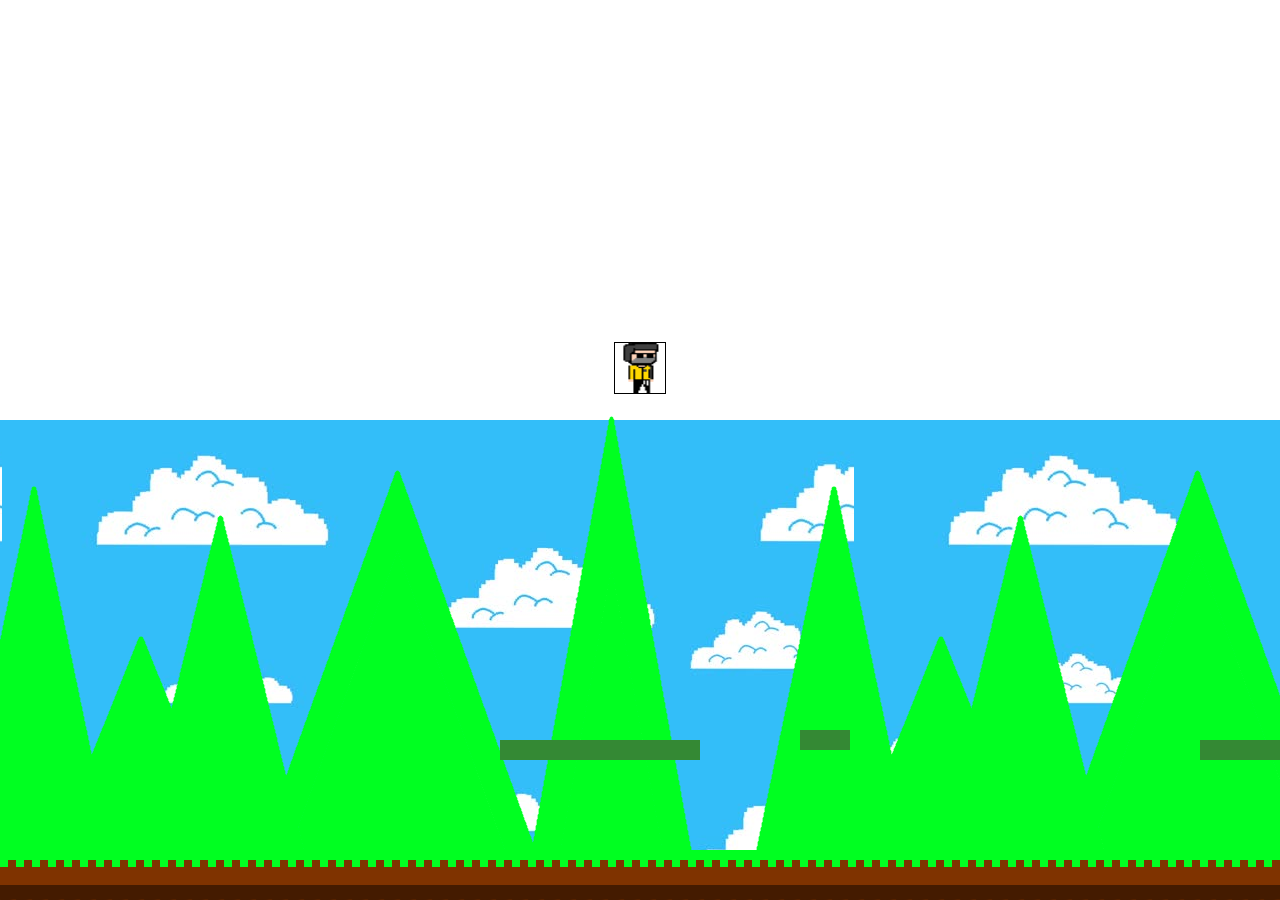
<file: index.html>
<!DOCTYPE html>
<html>

<head>
    <meta charset="utf-8" />
    <meta http-equiv="X-UA-Compatible" content="IE=edge">
    <title>Chicken-Attack</title>
    <meta name="viewport" content="width=device-width, initial-scale=1">
    <link rel="stylesheet" type="text/css" media="screen" href="styles/main.css" />
    <script src="./app/store.js"></script>
    <script src="./app/stage.js"></script>
    <script src="./app/hero.js"></script>
    <script src="./app/chickens.js"></script>
    <script src="./app/controller.js"></script>
    <script src="./app/movement.js"></script>
    <script src="./app/attacks.js"></script>
    <script src="./app/main.js"></script>
    <script src="./app/levels/level.js"></script>

</head>

<body>

    <div id="stage" class="stage"></div>
    <div id="people"></div>

</body>

</html>
</file>
<file: styles/main.css>
body {
  margin: 0;
  overflow: hidden;
}
.stage {
  position: absolute;
  display: flex;
  width: 100%;
  height: 100%;
  top: 0;
  z-index: -1;
}

.stage > .bg-back {
  width: 200%;
  height: 100%;
  bottom: 0;
  position: absolute;
  background-image: url('../assets/bd_back_1.jpg');
  background-size: auto;
  background-position: bottom center;
  background-repeat: repeat-x;
}

.stage > .bg-middle {
  width: 300%;
  height: 100%;
  bottom: 0;
  position: absolute;
  background-image: url('../assets/bg_middle_1.png');
  background-size: auto;
  background-position: bottom center;
  background-repeat: repeat-x;
}

.stage > .front {
  width: 1500px;
  height: 50px;
  bottom: 0;
  position: absolute;
  background-image: url('../assets/floor.jpg');
}

.hero,
.chicken {
  position: absolute;
  z-index: 100;
  top: 50px;
  height: 50px;
  width: 50px;
  justify-content: center;
  display: flex;
  border: 1px solid #000000;
}

.hero > img,
.chicken > img {
  width: 60px;
  overflow: hidden;
}
</file>
